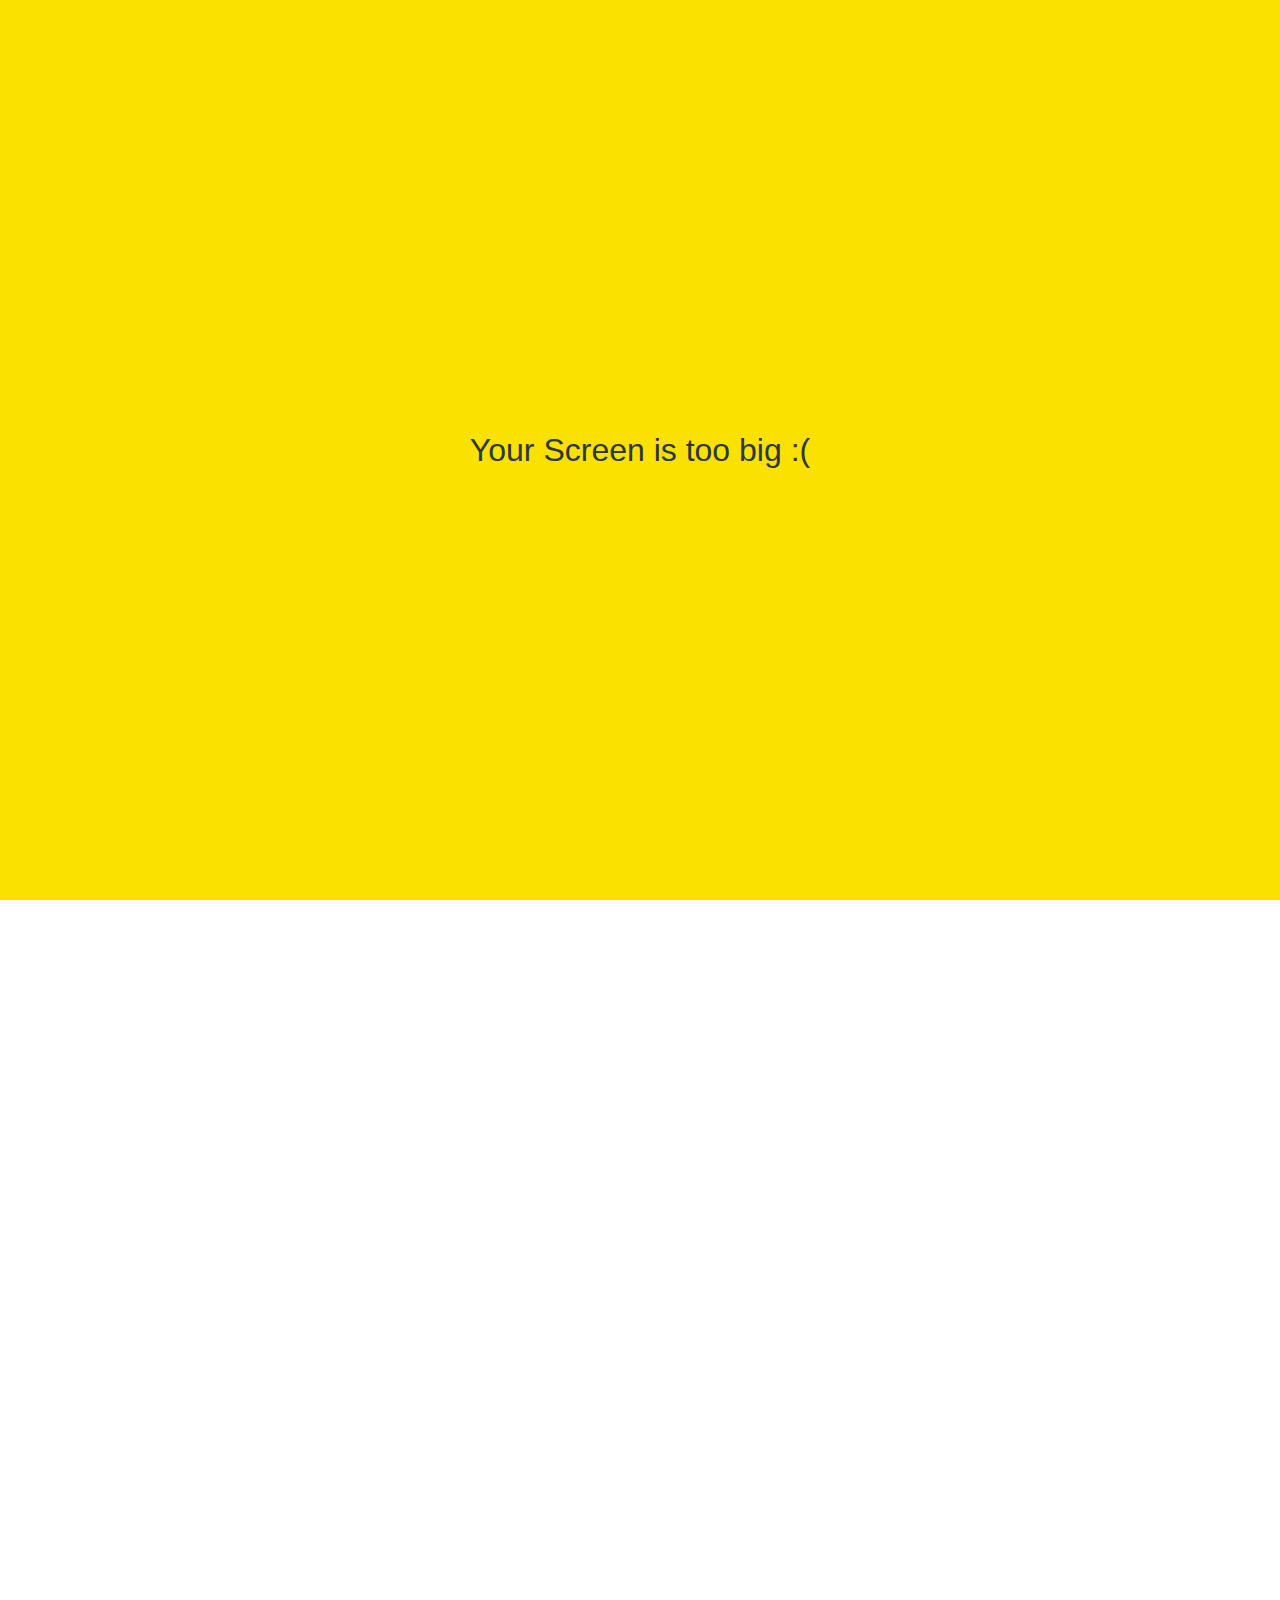
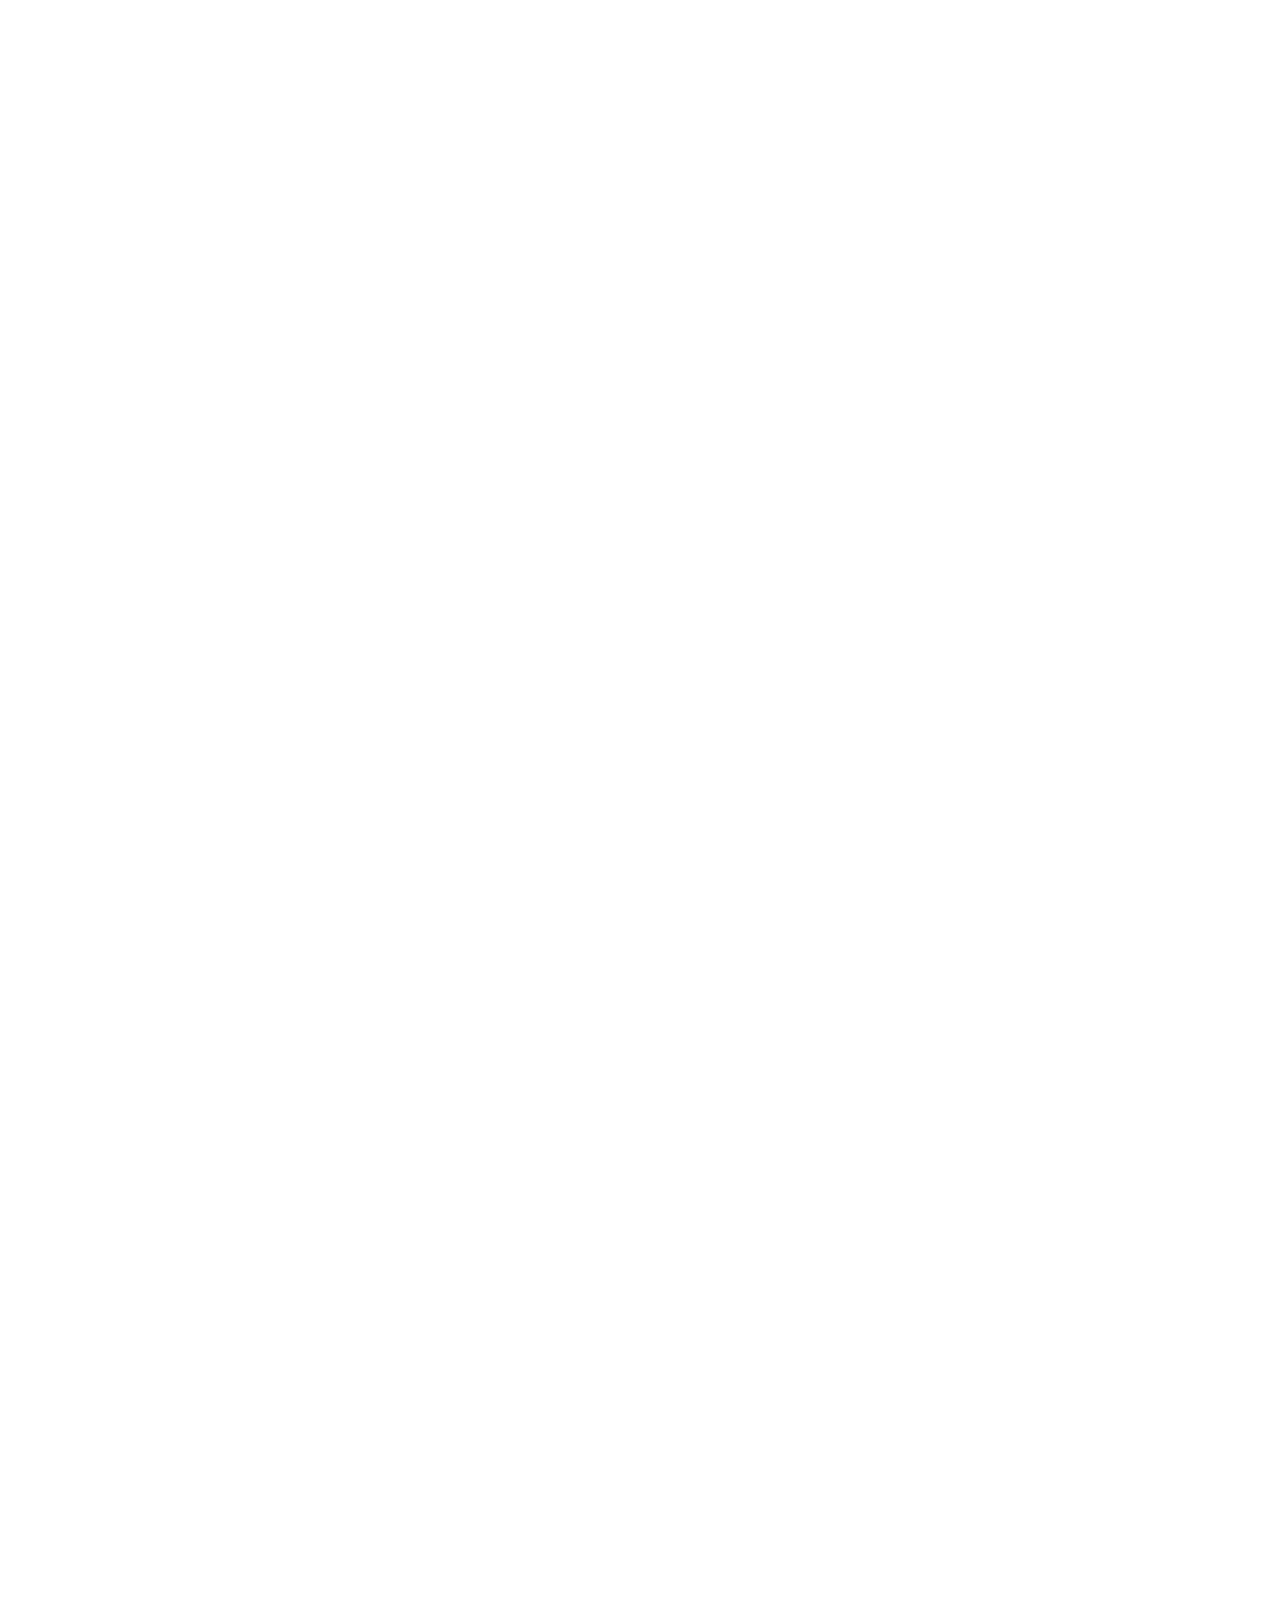
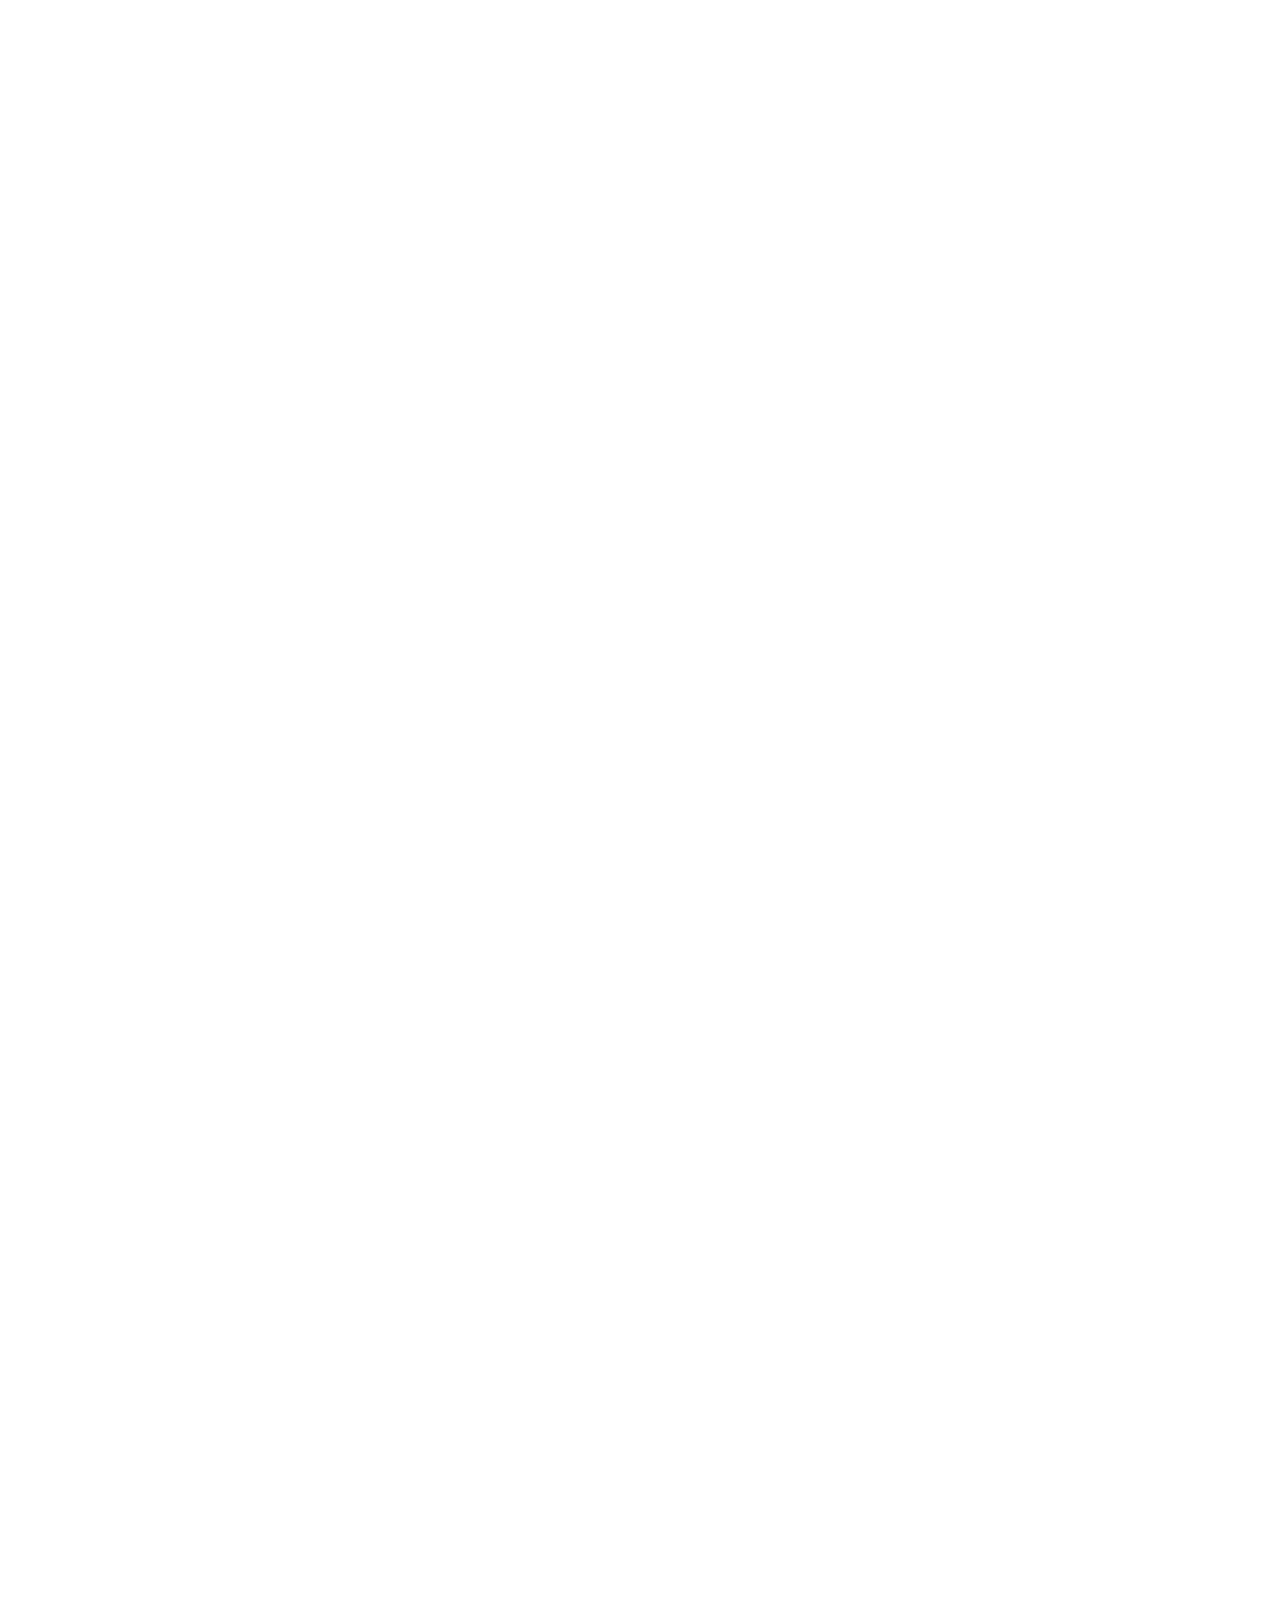
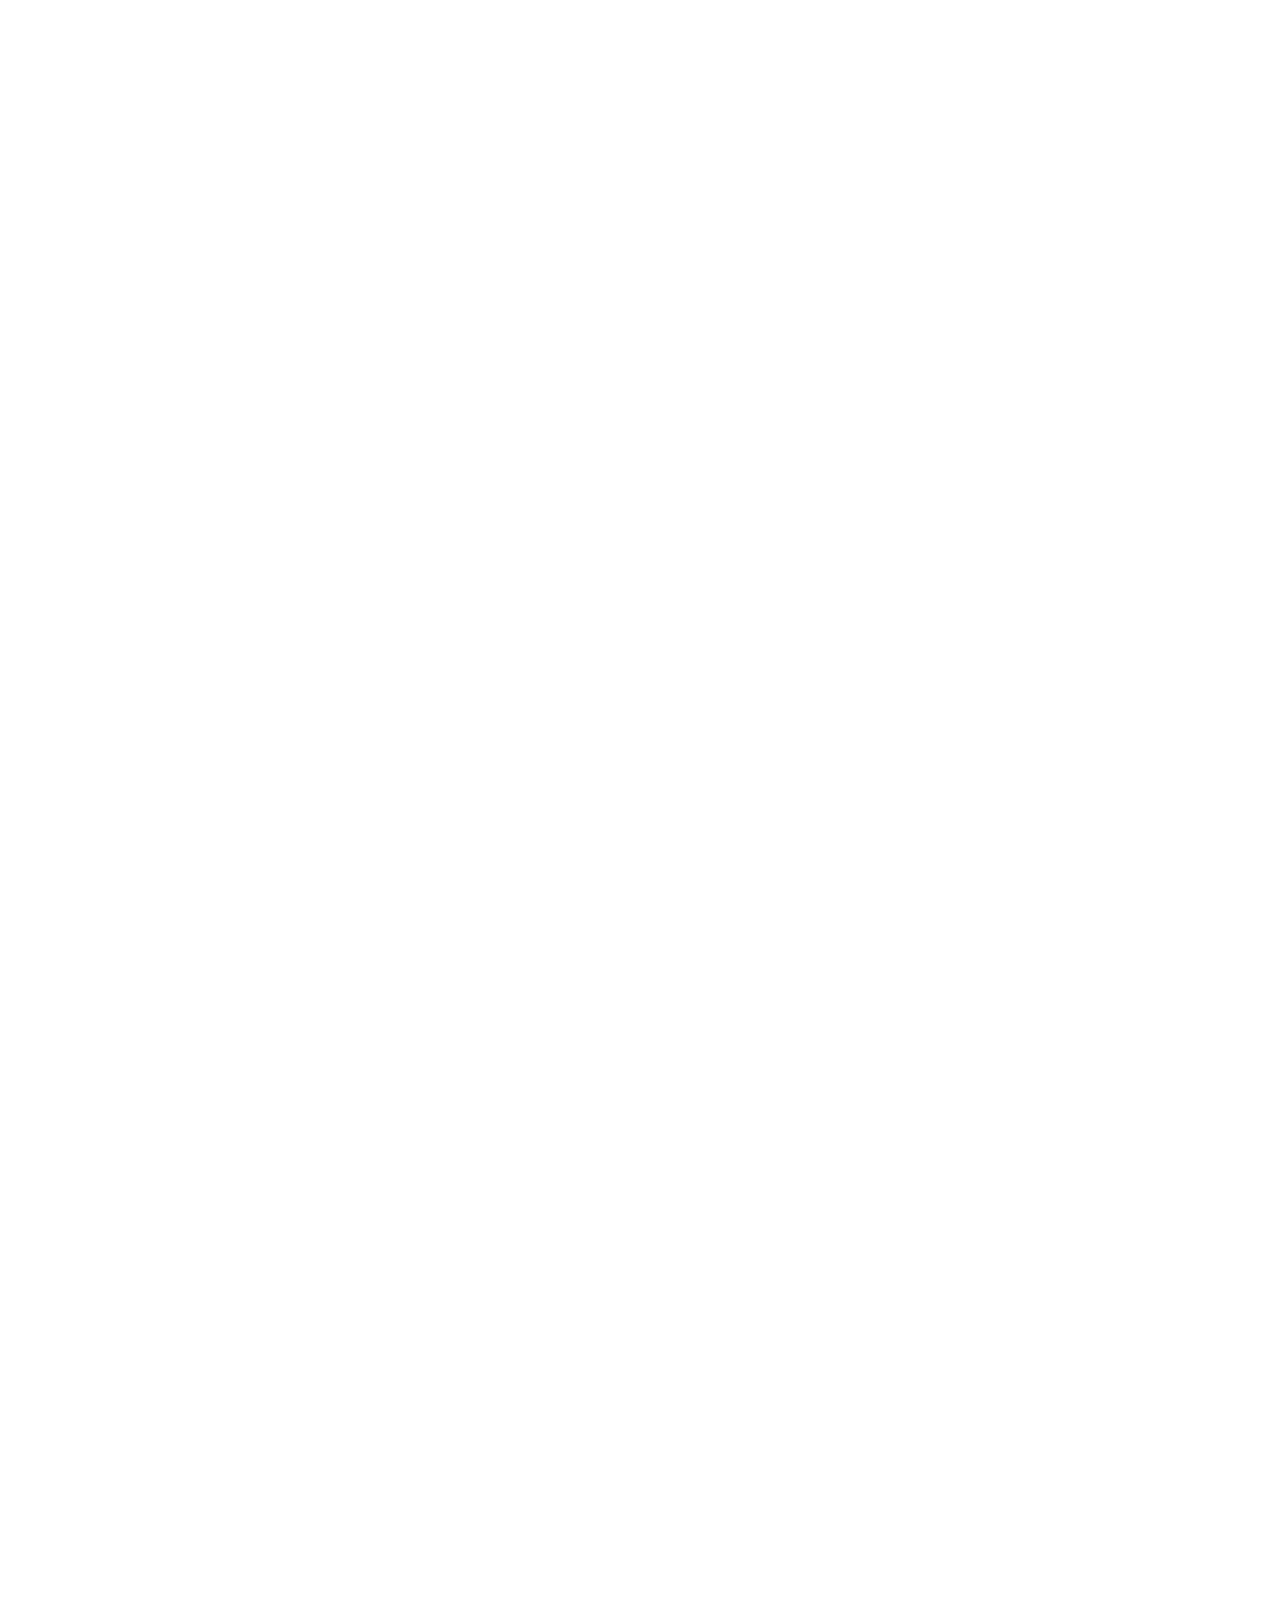
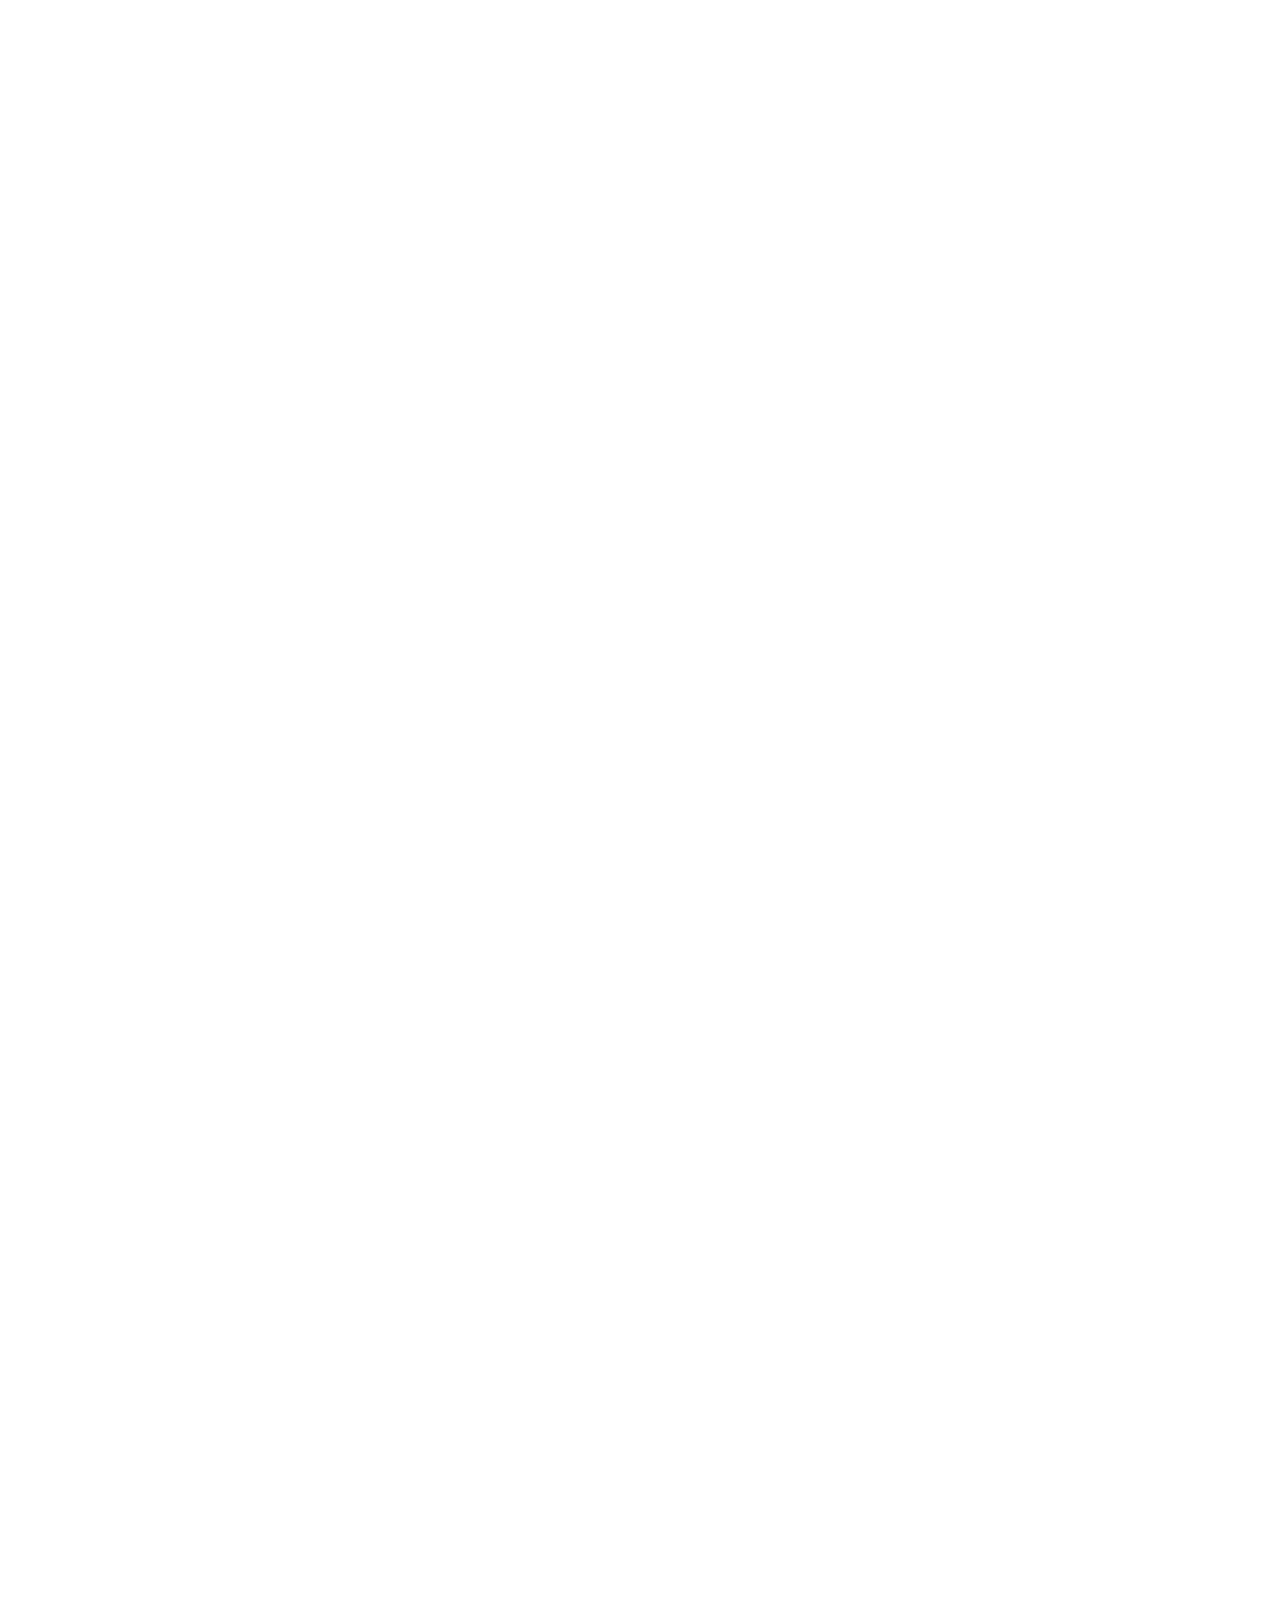
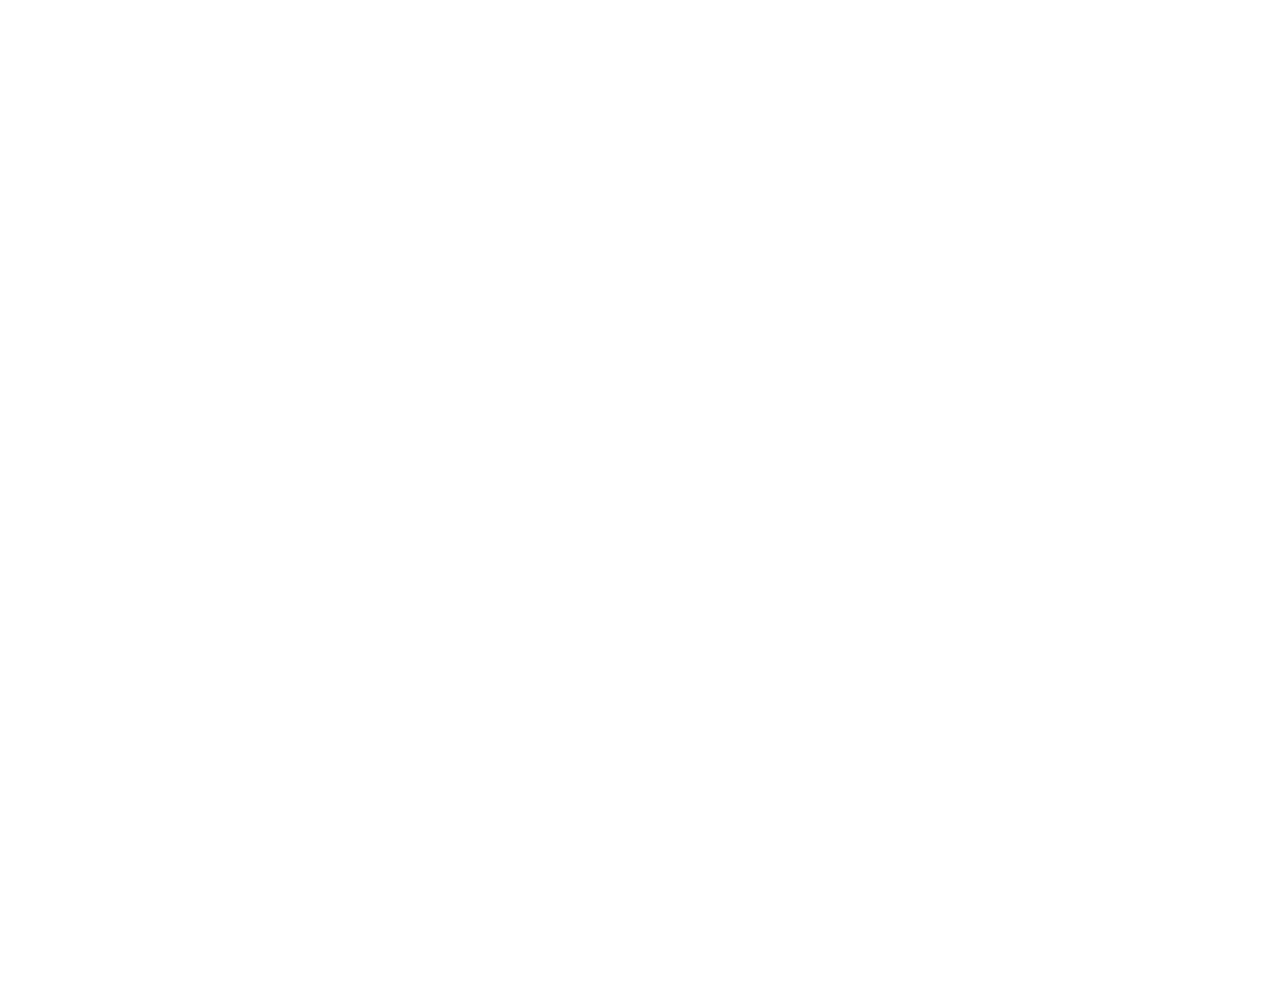
<file: index.html>
<!DOCTYPE html>
<html lang="kr">
<head>
    <link href="https://fonts.googleapis.com/icon?family=Material+Icons" rel="stylesheet">
    <meta charset="UTF-8">
    <meta name="viewport" content="width=device-width, initial-scale=1.0">
    <title>Welcome to Kakao Talk</title>
<link rel="stylesheet" href="css/styles.css">
</head>
<body>
    <div class="status-bar">
        <div class="status-bar__column">
            <span>No Service</span>
            <i class="material-icons">wifi</i>
        </div>
        <div class="status-bar__column">
            <span>18:32</span></div>
        <div class="status-bar__column">
            <span>100%</span>
            <i class="fas fa-battery-three-quarters fa-lg"></i>
            <i class="fas fa-bolt"></i></div>
            <i class="material-icons">battery_charging_full </i>
    </div>
    <header class="welcome-header">
        <h1 class="welcome-header__title">Welcome to Kakao Clone</h1>
        <p class="welcome-header__text">If you have a Kakao Account, Log in with your email or phone number. </p>
    </header>

    <form action="friends.html" method="get" id="login-form">
        <input name="username" placeholder="Email or Phone number"/>
        <input name="password" type="password" placeholder="Password"/>
        <input type="submit" value="Log In"/>
        <a href="#"> Find kakao account or password</a>
    </form>
    <div id="no-mobile">
        <span>Your Screen is too big :(</span>
    </div>
</body>
</html>
</file>
<file: css/styles.css>
@import "reset.css";
@import "components/status-bar.css";
@import "variables.css";

/* Components */
@import "components/status-bar.css";
@import "components/nav-bar.css";
@import "components/screen-header.css";
@import "components/user-component.css";
@import "components/badge.css";
@import "components/icon-row.css";
@import "components/alt-screen-header.css";
@import "components/no-mobile.css";

/* Screens */
@import "screens/login.css";
@import "screens/friends.css";
@import "screens/find.css";
@import "screens/more.css";
@import "screens/settings.css";
@import "screens/chat.css";

body {
  color: #2e363e;
  font-family: -apple-system, BlinkMacSystemFont, "Segoe UI", Roboto, Oxygen,
    Ubuntu, Cantarell, "Open Sans", "Helvetica Neue", sans-serif;
  height: 1000vh;
}

.main-screen {
  padding: 0px var(--horizontal-space);
}
</file>
